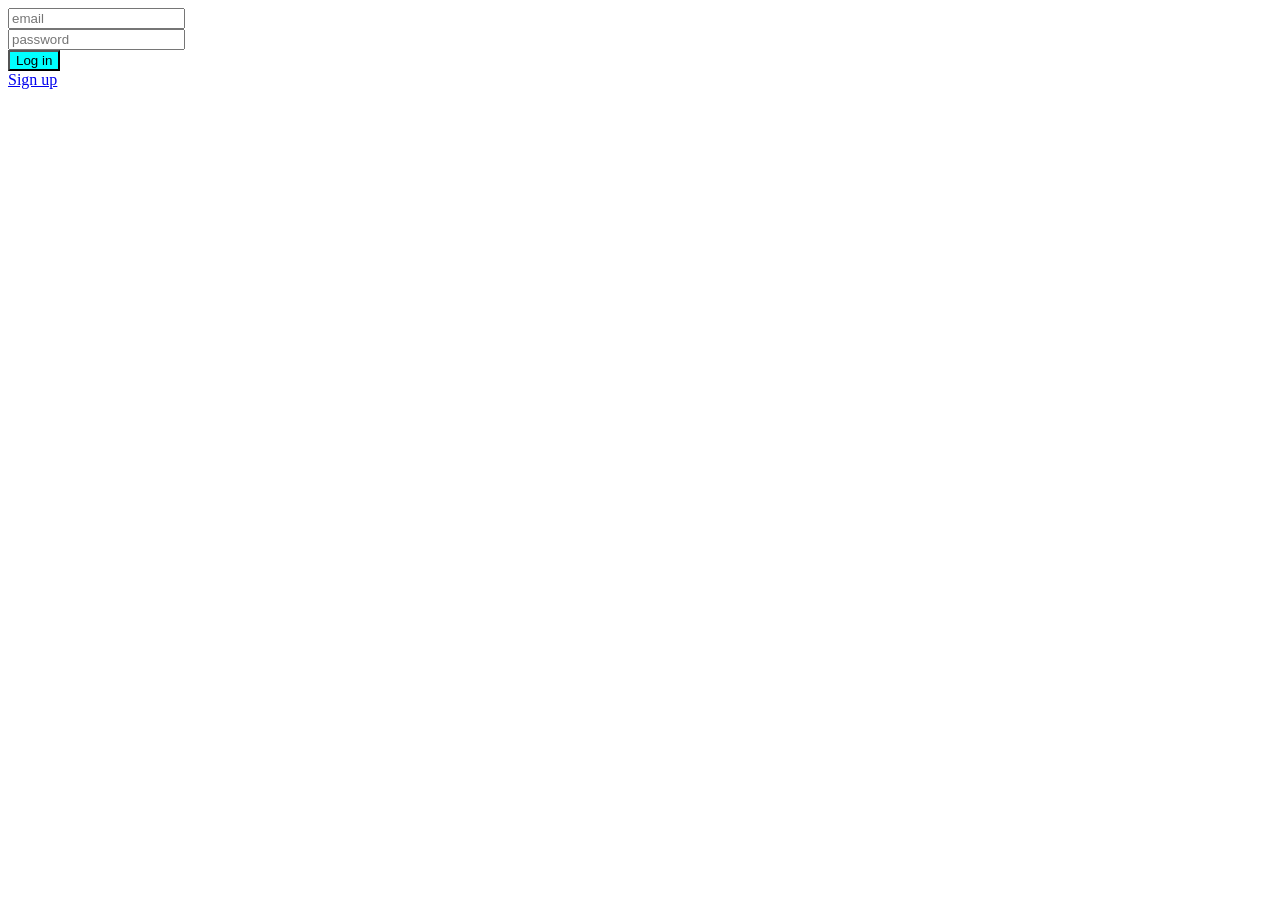
<file: login.html>
<!DOCTYPE html>
<html lang="en">
<head>
    <meta charset="UTF-8">
    <meta http-equiv="X-UA-Compatible" content="IE=edge">
    <meta name="viewport" content="width=device-width, initial-scale=1.0">
    <title>Log in</title>
   <link rel="stylesheet" href="common.css">
</head>
<body>
    <div class="login-form">
        <input type="text" placeholder="email" class="email">
        <input type="text" placeholder="password" class="password">
        <button class="login-btn">Log in</button>
        <a href="/signup.html">Sign up</a>
        <div class="error-container"></div>
    </div>
    <script>
        const emailInput = document.querySelector('.email')
        const passwordInput = document.querySelector('.password')
        const loginBtn = document.querySelector('.login-btn')
        const errorContainer = document.querySelector('.error-container')

        
        loginBtn.onclick = async function () {
            const user = {
                email: emailInput.value,
                password: passwordInput.value
            }
            console.log(user)
            emailInput.value = ''
            passwordInput.value = ''
            const res = await fetch('/login', {
                method: 'POST', 
                body: JSON.stringify(user)
            })
            const resObj = await res.json()
            if (resObj.success){
                localStorage.setItem('user', JSON.stringify(resObj.user))
                localStorage.setItem('chats', JSON.stringify(resObj.chats))
                console.log(resObj)
                location.href = '/index.html'
            } else {
                errorContainer.textContent = resObj.msg
            }
        }
    </script>
</body>
</html>
</file>
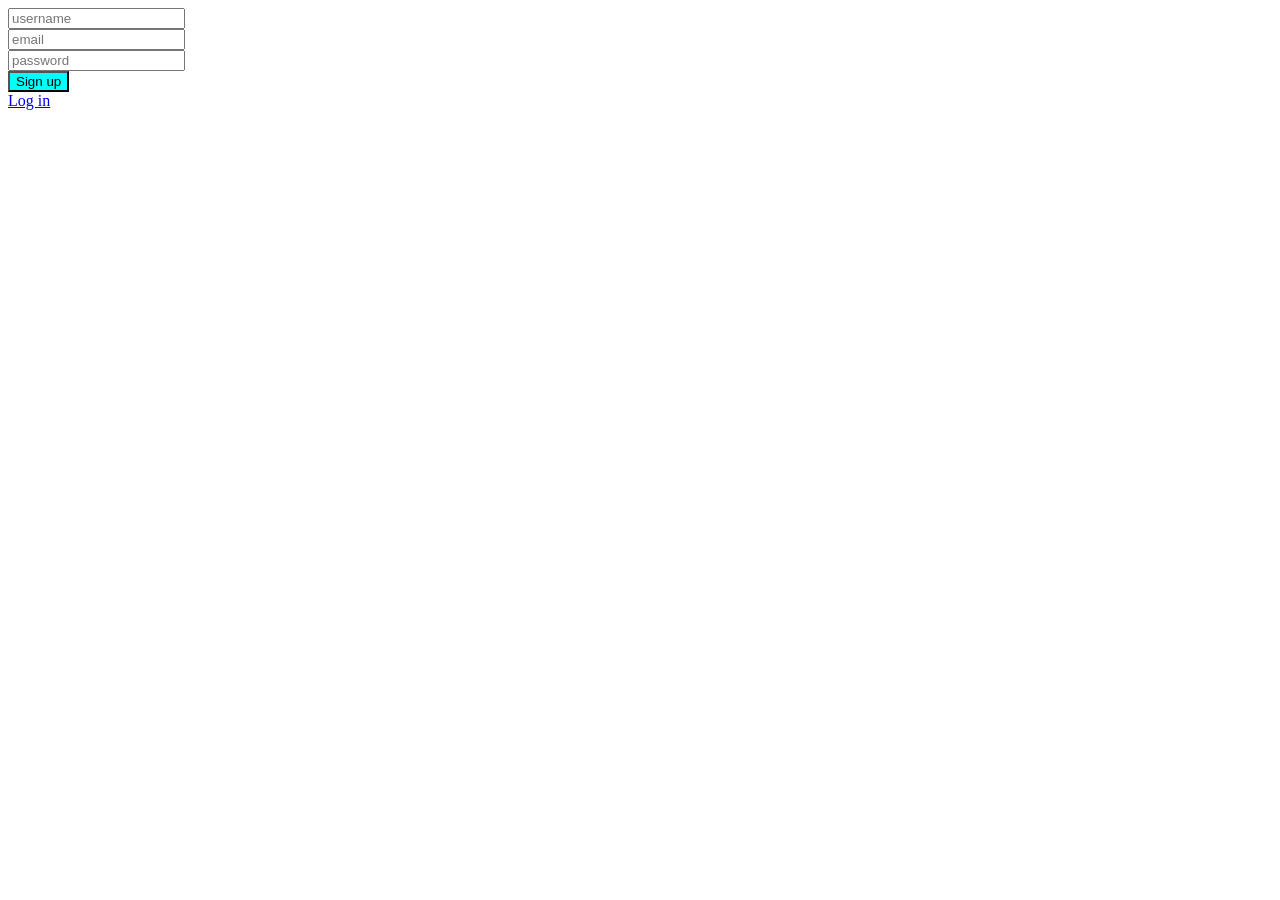
<file: signup.html>
<!DOCTYPE html>
<html lang="en">
<head>
    <meta charset="UTF-8">
    <meta http-equiv="X-UA-Compatible" content="IE=edge">
    <meta name="viewport" content="width=device-width, initial-scale=1.0">
    <title>Sign up</title>
    <link rel="stylesheet" href="common.css">
</head>
<body>
    <div class="signup-form">
        <input type="text" placeholder="username" class="login">
        <input type="text" placeholder="email" class="email">
        <input type="text" placeholder="password" class="password">
        <button class="signup-btn">Sign up</button>
        <a href="/login.html">Log in</a>
        <div class="error-container"></div>
    </div>
    <script>
        const loginInput = document.querySelector('.login')
        const emailInput = document.querySelector('.email')
        const passwordInput = document.querySelector('.password')
        const signupBtn = document.querySelector('.signup-btn')
        const errorContainer = document.querySelector('.error-container')
        
        signupBtn.onclick = async function () {
            const user = {
                username: loginInput.value,
                email: emailInput.value,
                password: passwordInput.value
            }
            console.log(user)
            loginInput.value = ''
            emailInput.value = ''
            passwordInput.value = ''
            const res = await fetch('/signup', {
                method: 'POST', 
                body: JSON.stringify(user)
            })
            const resObj = await res.json()
            console.log(resObj)
            if (resObj.success){
                localStorage.setItem('user', JSON.stringify(resObj.user))
                localStorage.setItem('chats', JSON.stringify(resObj.chats))
                location.href = '/index.html'
            } else {
                errorContainer.textContent = resObj.msg
            }
        }
    </script>
</body>
</html>
</file>
<file: common.css>
button{
    background-color: aqua;
}
.signup-form > *, .login-form > * {
    display: block;
}
.hidden{
    display:none !important;
}
</file>
